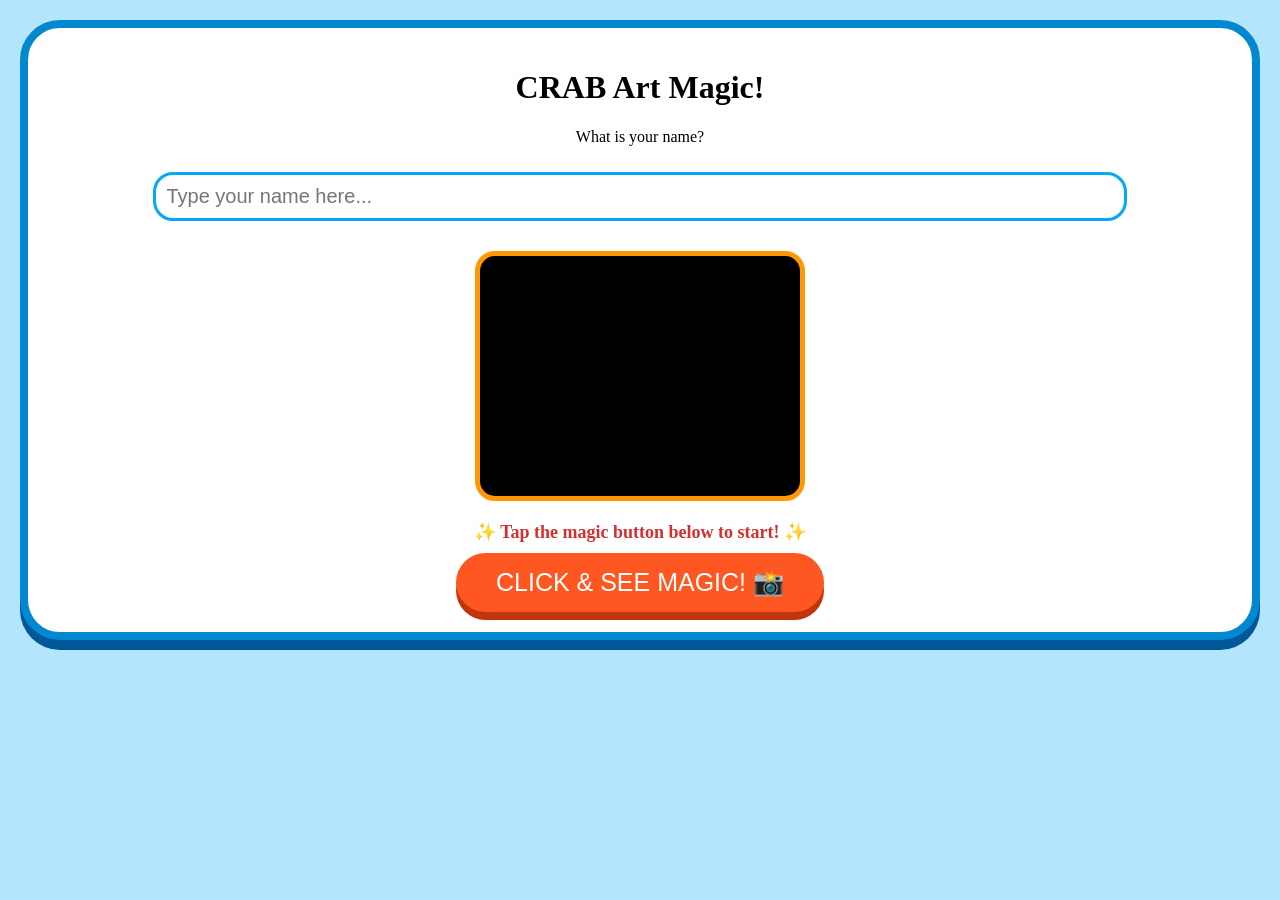
<file: templates/index.html>
<!DOCTYPE html>
<html>
<head>
    <meta name="viewport" content="width=device-width, initial-scale=1.0">
    <style>
        body { background: #b3e5fc; font-family: 'Comic Sans MS', cursive; text-align: center; margin: 0; padding: 20px; }
        .card { background: white; border-radius: 40px; padding: 20px; border: 8px solid #0288d1; box-shadow: 0 10px 0 #01579b; }
        input { font-size: 20px; padding: 10px; border-radius: 20px; border: 3px solid #03a9f4; width: 80%; margin: 10px 0; }
        #camera-zone { width: 100%; max-width: 320px; height: 240px; background: #000; margin: 20px auto; border-radius: 20px; overflow: hidden; border: 5px solid #ff9800; }
        video { width: 100%; height: 100%; object-fit: cover; }
        .btn { background: #ff5722; color: white; padding: 15px 40px; border: none; border-radius: 50px; font-size: 25px; cursor: pointer; box-shadow: 0 8px 0 #bf360c; }
    </style>
</head>
<body>
    <div class="card">
        <h1> CRAB Art Magic! </h1>
        <p>What is your name?</p>
        <input type="text" id="userName" placeholder="Type your name here..." required>
        
        <div id="camera-zone">
            <video id="video" autoplay playsinline></video>
        </div>

        <p style="font-size: 18px; color: #d32f2f; font-weight: bold; margin-bottom: 10px;">
    ✨ Tap the magic button below to start! ✨
</p>

<button type="button" onclick="takePhoto()" class="btn">
    CLICK & SEE MAGIC! 📸
</button>
        
    </div>

    <script>
        const video = document.getElementById('video');
        
        // Start Camera
        navigator.mediaDevices.getUserMedia({ video: { facingMode: "environment" } })
            .then(stream => { video.srcObject = stream; })
            .catch(err => alert("Please allow camera access!"));

        function takePhoto() {
            const name = document.getElementById('userName').value;
            if(!name) { alert("Please enter your name first!"); return; }
            // Move to thinking page
            window.location.href = `/show?name=${name}`;
        }
    </script>
</body>
</html>
</file>
